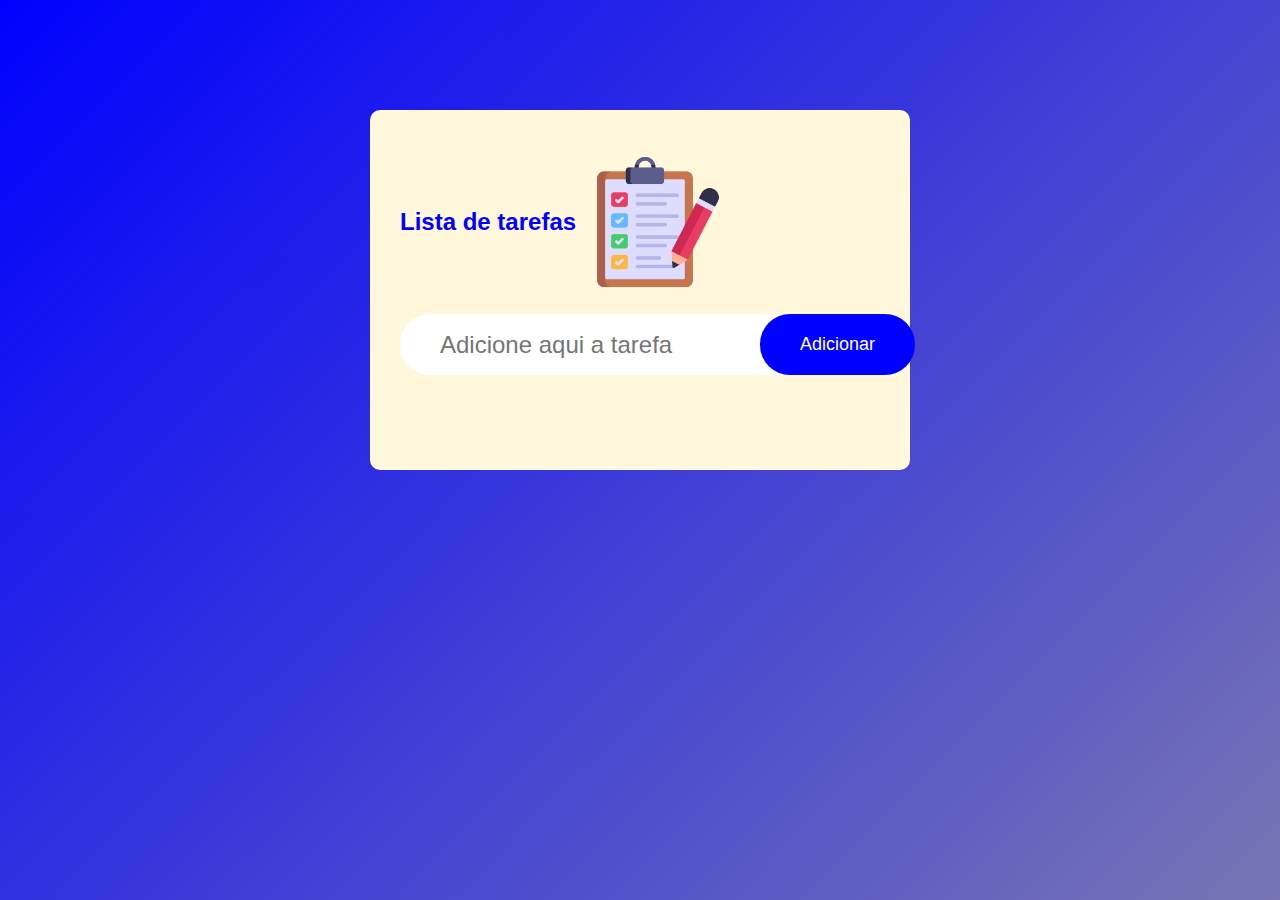
<file: index.html>
<!DOCTYPE html>
<html lang="en">
<head>
    <meta charset="UTF-8">
    <meta name="viewport" content="width=device-width, initial-scale=1.0">
    <title>LISTA DE TAREFAS</title>
    <link rel="stylesheet" href="css/styles.css">
</head>
<body>
    <div class="container">
        <div class="task-app">
            <h2> Lista de tarefas <img src="img/lista-de-tarefas.png" alt="Icone Tarefa"></h2>

            <div class="row">
                <input type="text" id="task" placeholder="Adicione aqui a tarefa">
                <button id="btnAdd"> Adicionar</button>

            </div>

            <ul id="task-list">
                 
            </ul>
            
        </div>

    </div>

    <script src="js/scripts.js"></script>
</body>
</html>
</file>
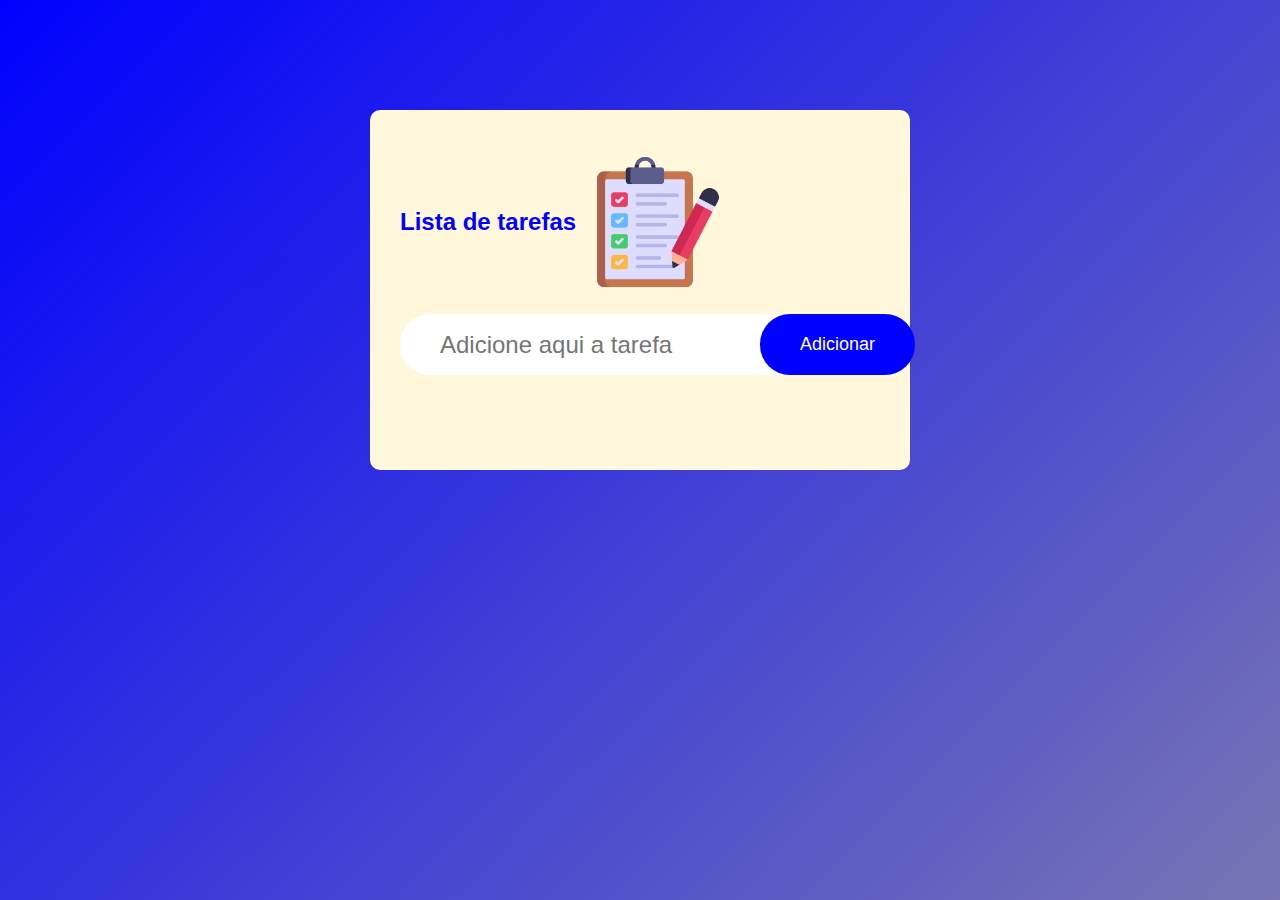
<file: lista.html>
<!DOCTYPE html>
<html lang="en">
<head>
    <meta charset="UTF-8">
    <meta name="viewport" content="width=device-width, initial-scale=1.0">
    <title>LISTA DE TAREFAS</title>
    <link rel="stylesheet" href="css/styles.css">
</head>
<body>
    <div class="container">
        <div class="task-app">
            <h2> Lista de tarefas <img src="img/lista-de-tarefas.png" alt="Icone Tarefa"></h2>

            <div class="row">
                <input type="text" id="task" placeholder="Adicione aqui a tarefa">
                <button id="btnAdd"> Adicionar</button>

            </div>

            <ul id="task-list">
                 
            </ul>
            
        </div>

    </div>

    <script src="js/scripts.js"></script>
</body>
</html>
</file>
<file: css/styles.css>
@import url('https://fonts.googleapis.com/css2?family=Noto+Sans:ital,wght@0,100..900;1,100..900&display=swap');


/* ASTERISCO = TODAS AS TAGS */
*{
    margin: 0;
    padding: 0;
    font-family: 'Franklin Gothic Medium', 'Arial Narrow', Arial, sans-serif;
    box-sizing: border-box;
}

.container{
    display: flex;
    align-items: flex-start;
    width: 100%;
    
    /* VH - Altura da visualização*/
    min-height: 100vh;
    background: linear-gradient(135deg, blue, #7776b3);
    padding: 10px;

}

.task-app{
    /* WIDTH = 100% o pai */
     /* max-WIDTH = limita ele a 540px ao maximo */
    width: 100%;
    max-width: 540px;
    background-color: cornsilk;
    margin: 100px auto 20px;
    border-radius: 10px;
    padding: 40px 30px 70px ;
}

.task-app h2{
    color: blue;
    display: flex;
    align-items: center;
    margin-bottom: 20px;
}

.task-app img{
    width: 30%;
    margin-left: 10px;
}

/* ROW - Div pai do input e button */
.row {
    display: flex;
    align-items: center;
    justify-content: space-between;
    background-color: white;
    border-radius: 30px;
    padding-left: 30px;
    margin-bottom: 25px;
}

input{
    /* É uma propriedade geral de tamanho dizendo que ele vai aumentar ou diminuir dependendo do espaço . É um resumo do flex-grow e flex-shrink '1' nos dois */
flex: 1;
border: none;
outline: none;
background: transparent;
padding: 10px;
font-weight: 500;
font-size: 24px;
}

input ::placeholder{
    color: beige;
    opacity: 0.7;
}

button{
    border: none;
    outline: none;
    padding: 20px 40px;
    background-color: blue;
    color: white;
    font-size: 18px;
    cursor: pointer;
    border-radius: 30px;
}

ul li {
    /* List-style : none = tira os pontinhos*/
    list-style: none;
    font-size: 18px;
    padding: 12px 8px 12px 50px;

    /* User select : none = não permite seleção de texto */
    user-select: none;
    cursor: pointer;
    position: relative;

}

/* 02/10/24 */

/*Pseudo elemento before . Ele cria um elemento antes do LI. Isso quer dizer que as propriedades internas são neste elemento / tag criado via CSS */

ul li::before{

    content: '';
    position: absolute;
    height: 28px;
    width: 20px;
    background-image: url('../img/desmarcado.png');
    background-size: cover;
    background-position: center;
    top: 12px;
    left: 8px;
    transition: all 0.4s;
}

ul li.checked{
    color: black;
    text-decoration: line-through;

}

ul li.checked ::before {
    background-image: url('../img/marcado.png');
}

ul li span {
    position: absolute;
    right: 0;
    top: 5px;
    width:40px;
    font-size: 22px;
    color: #555;
    line-height: 40px;
    text-align: center;
    border-radius: 50%;
}

ul li span :hover{
    background-color: #edeef0;
}
</file>
